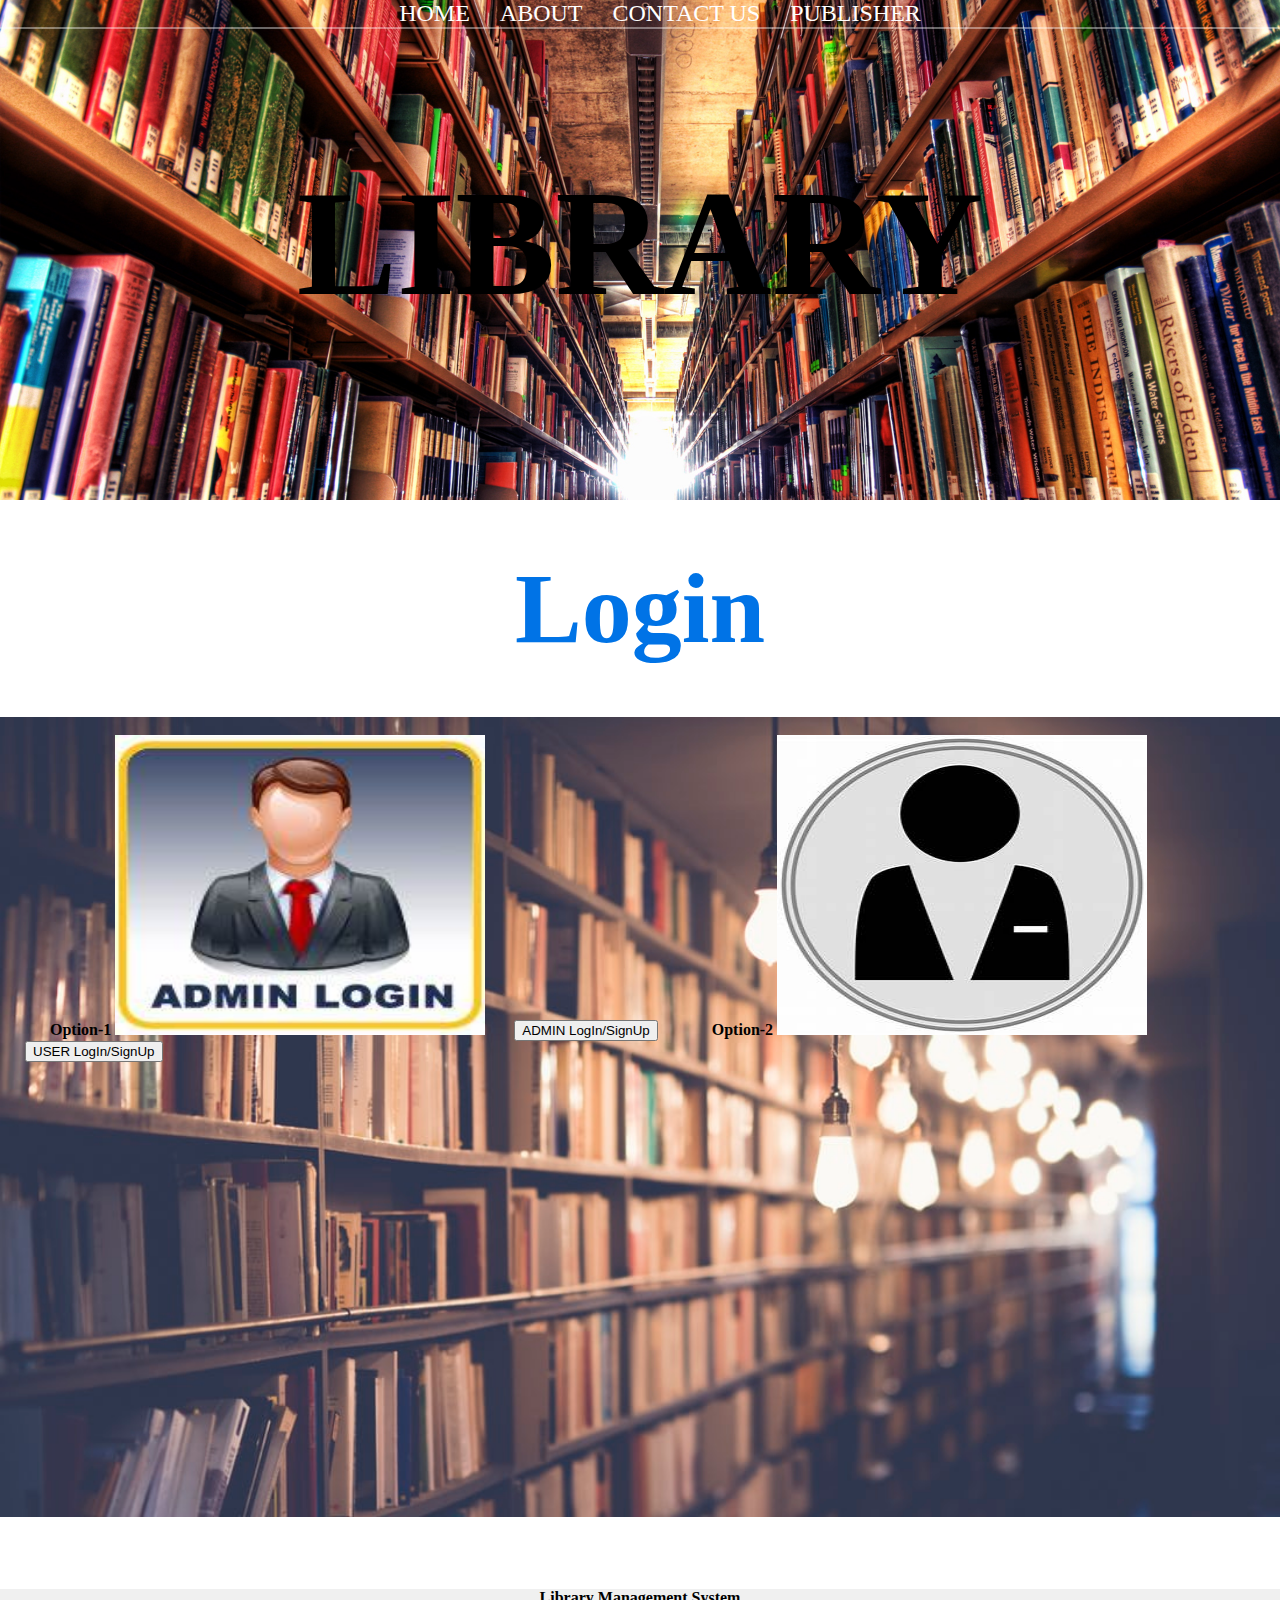
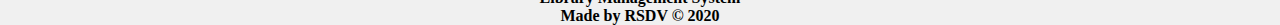
<file: index.html>
<html>
    <head>
      <title>
	  LIBRARY
	  
	  </title>
	  <link rel="stylesheet" href="style.css"/>
    </head>
    <body>
      <header class="main-header">
	          <nav class="nav main-nav">
			       <ul>
				       <li><a href="new 1.html"> HOME</li></a>
        			   <li><a href="about_.html">ABOUT</li></a>
					   <li><a href="contact.html">CONTACT US</li></a>
					   <li><a href="publisher.html">PUBLISHER</li></a>
					</ul>
					</nav>
					
					<h1 class="heeding1">
					LIBRARY
					</h1>
					
		</header>
		
		<h2 class="login">
		Login
		</h2>
		
		<section class="bgimage">
		
		<section class="sec">
		
		<br>
		
		<div class="line">
				<div class="dot1">
				
						<div>
							  
						<strong>Option-1</strong>
						</div>
							  
							
								<img src="admin_1.jpg" width=370px height=300px>
							
						
						<div>

						    <button onclick="window.location.href = 'admin_login.html';">ADMIN LogIn/SignUp</button>
						
						</div>
				         
				</div>
				
			         
				<div class="dot2">		
					    <div>
						<strong>Option-2</strong>
						</div>
						<img src="admin.jpg" width=370px height=300px>
						<div>
						    <button onclick="window.location.href = 'user_login.html';">USER LogIn/SignUp</button>
						
						</div>
				
		        </div>
	    </div>
		
		</section>
		</section>

	    </br>
	    </br>
	    </br>
	    </br>
	    
		
		<footer style="text-align: center;background-color: rgb(240, 240, 240);">
		
		   <b>Library Management System </b><br>
		   <b>Made by RSDV &copy; 2020</b>
		
		</footer>
    </body>
</html>
</file>
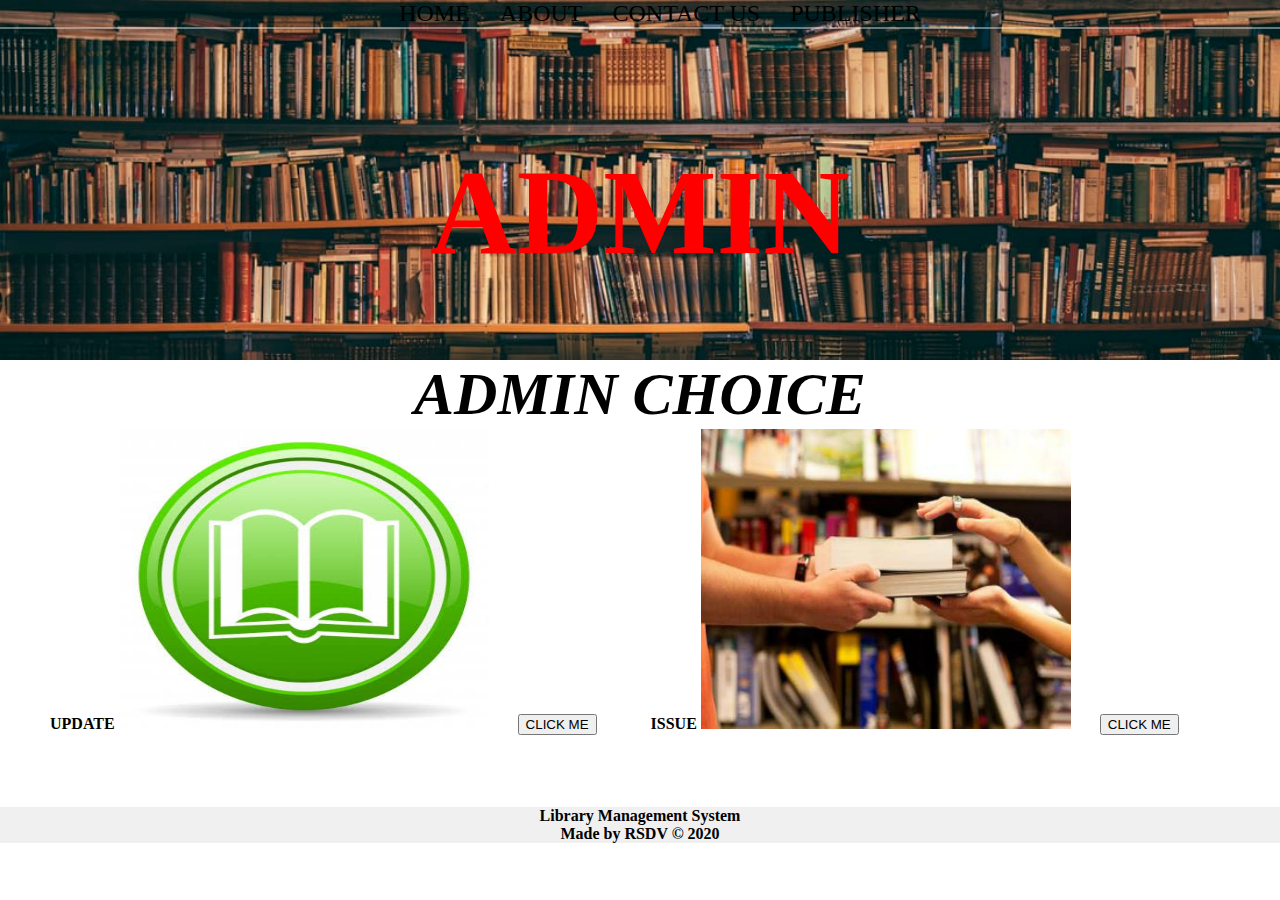
<file: admin_1.html>
<html>
    <head>
      <title>
	  ADMIN
	  
	  </title>
	  <link rel="stylesheet" href="style1_.css"/>
    </head>
    <body>
      <header class="main-header">
	          <nav class="nav main-nav">
			       <ul>
				       <li><a href="new 1.html"> HOME</li></a>
        			   <li><a href="about_.html">ABOUT</li></a>
					   <li><a href="contact.html">CONTACT US</li></a>
					   <li><a href="publisher.html">PUBLISHER</li></a>
					</ul>
					</nav>
					
					<h1 class="heeding1">
					ADMIN
					</h1>
					
		</header>
		
		<section class="sec">
		
		<h2 class="heed" ><i>ADMIN CHOICE</i>  
		</h2>
		
		<div class="line">
				<div class="dot1">
				
						<div>
							  
						<strong>UPDATE</strong>
						</div>
							  
							
								<img src="book_info.jpeg" width=370px height=300px>
							
						
						<div>

						    <a href="book_info.html"><button>CLICK ME</button></a> 
						
						</div>
				         
				</div>
				
			         
				<div class="dot2">		
					    <div>
						<strong>ISSUE</strong>
						</div>
						<img src="book_issue.jpeg" width=370px height=300px>
						<div>
						   <a href="book_issue.html" ><button>CLICK ME</button></a>
						
						</div>
				
		        </div>
	    </div>
		
		</section>

	    </br>
	    </br>
	    </br>
	    </br>
	    
		
		<footer style="text-align: center;background-color: rgb(240, 240, 240);">
		
		   <b>Library Management System </b><br>
		   <b>Made by RSDV &copy; 2020</b>
		
		</footer>
    </body>
</html>
</file>
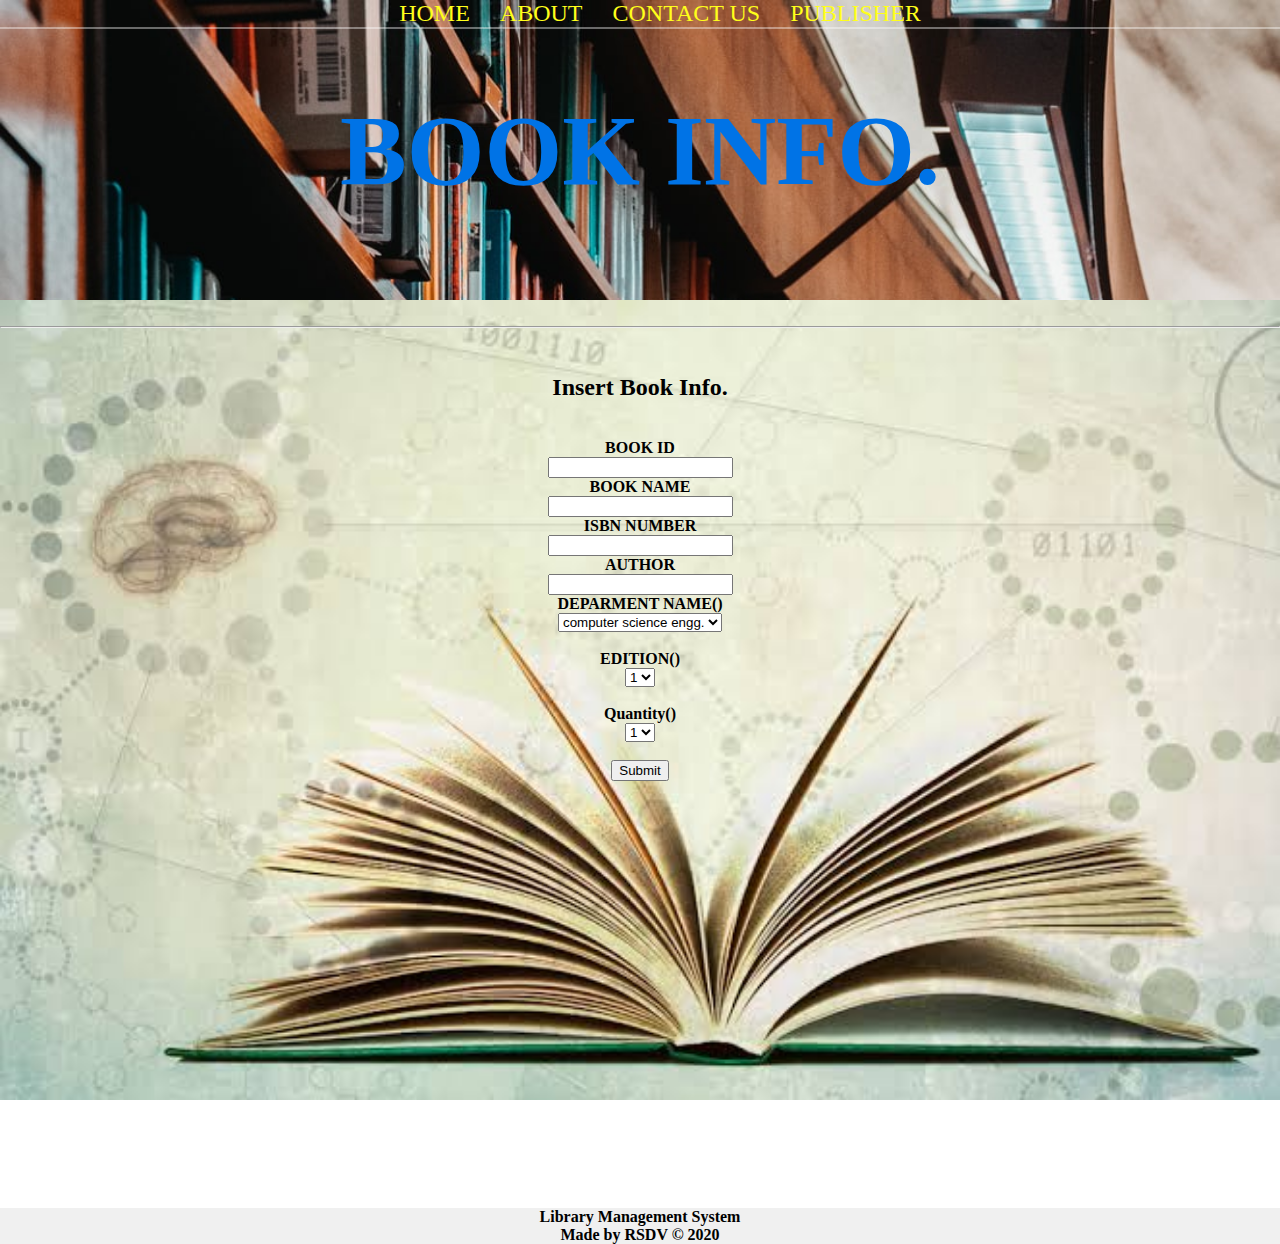
<file: book_info.html>
<html>
    <head>
      <title>
	  ADMIN
	  
	  </title>
	  <link rel="stylesheet" href="style2info.css"/>
	  
    </head>
    <body>
      <header class="main-header">
	          <nav class="nav main-nav">
			       <ul>
				       <li><a href="new 1.html"> HOME</li></a>
        			   <li><a href="about_.html">ABOUT</li></a>
					   <li><a href="contact.html">CONTACT US</li></a>
					   <li><a href="publisher.html">PUBLISHER</li></a>
					</ul>
					</nav>
					
					<h1 class="heeding1">
					BOOK INFO.
					</h1>
					
		</header>
		
		 <section class="bgimage">
			<br>
			<hr>
			<br>
			<h2 style="text-align:center";><strong>Insert Book Info.</strong></h2>
			<br>
		
	 
				
				  <form style="text-align: center;">
					 <label for="fname"> <b> BOOK ID</b> </label> <br/> 
					 <input type="text" name="fname"> <br/>
					 <label for="lname"> <b> BOOK NAME </b> </label> <br/> 
					 <input type="text" name="lname"> <br/>
					 
					 <label for="phone"><b>ISBN NUMBER</b></label><br/>
					  <input type="number" name="phone" ><br/>
					  
					  <label for="lname"> <b> AUTHOR</b> </label> <br/> 
					 <input type="text" name="lname"> <br/>
					  
					  <label for="city"><b>DEPARMENT NAME()</b></label><br/>
					  <select name="city">
							  <option value="computer science engg.">computer science engg.</option>
							  <option value="electronic engg.">electronic engg.</option>
							  <option value="Chemical engg.">Chemical engg.</option>
							  <option value="biotechnology engg.">biotechnology engg.</option>
					  </select><br/><br/>
					  
					  <label for="city"><b>EDITION()</b></label><br/> 
					  
						  <select name="city">
							  
							  <option value="1">1</option>
							  <option value="2">2</option>
							  <option value="3">3</option>
							  <option value="4">4</option>
							  <option value="5">5</option>
							  <option value="6">6</option>
							  <option value="7">7</option>
						  </select><br/><br/>
						 
					  
					  
					  <label for="city"><b>Quantity()</b></label><br/>
					  <select name="city">
							  <option value="1">1</option>
							  <option value="2">2</option>
							  <option value="3">3</option>
							  <option value="4">4</option>
							  <option value="5">5</option>
					  </select><br/><br/>
					  
					  
					 <button onclick="alert('Registration Complete')">Submit</button>
					  
				  </form>    

				  
			   
		</section>
		
		
			

	    
		</br>
	    </br>
	    </br>
	    </br>
		</br>
	    </br>

	    
		
		<footer style="text-align: center;background-color: rgb(240, 240, 240);">
		
		   <b>Library Management System </b><br>
		   <b>Made by RSDV &copy; 2020</b>
		
		</footer>
    </body>
</html>
</file>
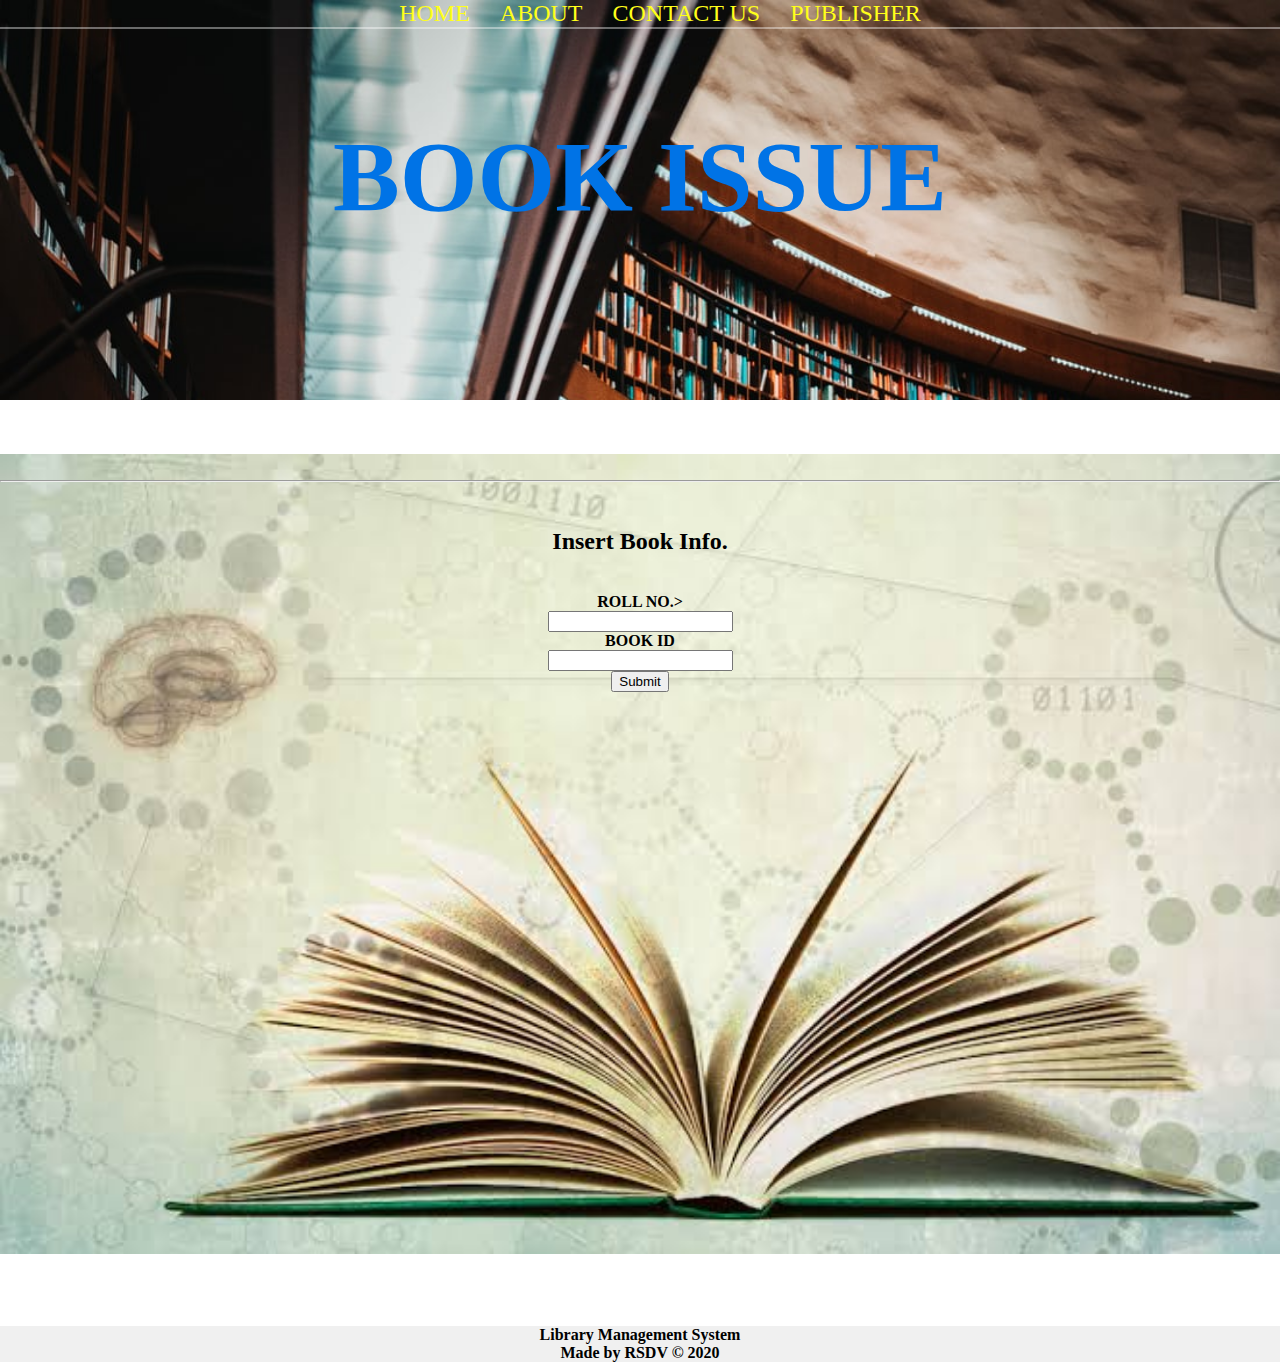
<file: book_issue.html>
<html>
    <head>
      <title>
	  ADMIN
	  
	  </title>
	  <link rel="stylesheet" href="style3.css"/>
	  
    </head>
    <body>
      <header class="main-header">
	          <nav class="nav main-nav">
			       <ul>
				       <li><a href="new 1.html"> HOME</li></a>
        			   <li><a href="about_.html">ABOUT</li></a>
					   <li><a href="contact.html">CONTACT US</li></a>
					   <li><a href="publisher.html">PUBLISHER</li></a>
					</ul>
					</nav>
					
					<h1 class="heeding1">
					BOOK ISSUE
					</h1>
					
		</header>
		<br>
		<br>
		<br>
		<section class="bgimage">
			<br>
			<hr>
			<br>
			<h2 style="text-align:center";><strong>Insert Book Info.</strong></h2>
			<br>
		
	 
				
				  <form style="text-align: center;">
					 
					 
					 
					 <label for="phone"><b>ROLL NO.></b></label><br/>
					  <input type="number" name="phone" ><br/>
					  
					  <label for="fname"> <b> BOOK ID</b> </label> <br/> 
					 <input type="text" name="fname"> <br/>
					  
					   <button onclick="alert('Registration Complete')">Submit</button>
					  
				  </form>    

				  
			   
		</section>
		
			

	    </br>
	    </br>
	    </br>
	    </br>
	    
		
		<footer style="text-align: center;background-color: rgb(240, 240, 240);">
		
		   <b>Library Management System </b><br>
		   <b>Made by RSDV &copy; 2020</b>
		
		</footer>
    </body>
</html>
</file>
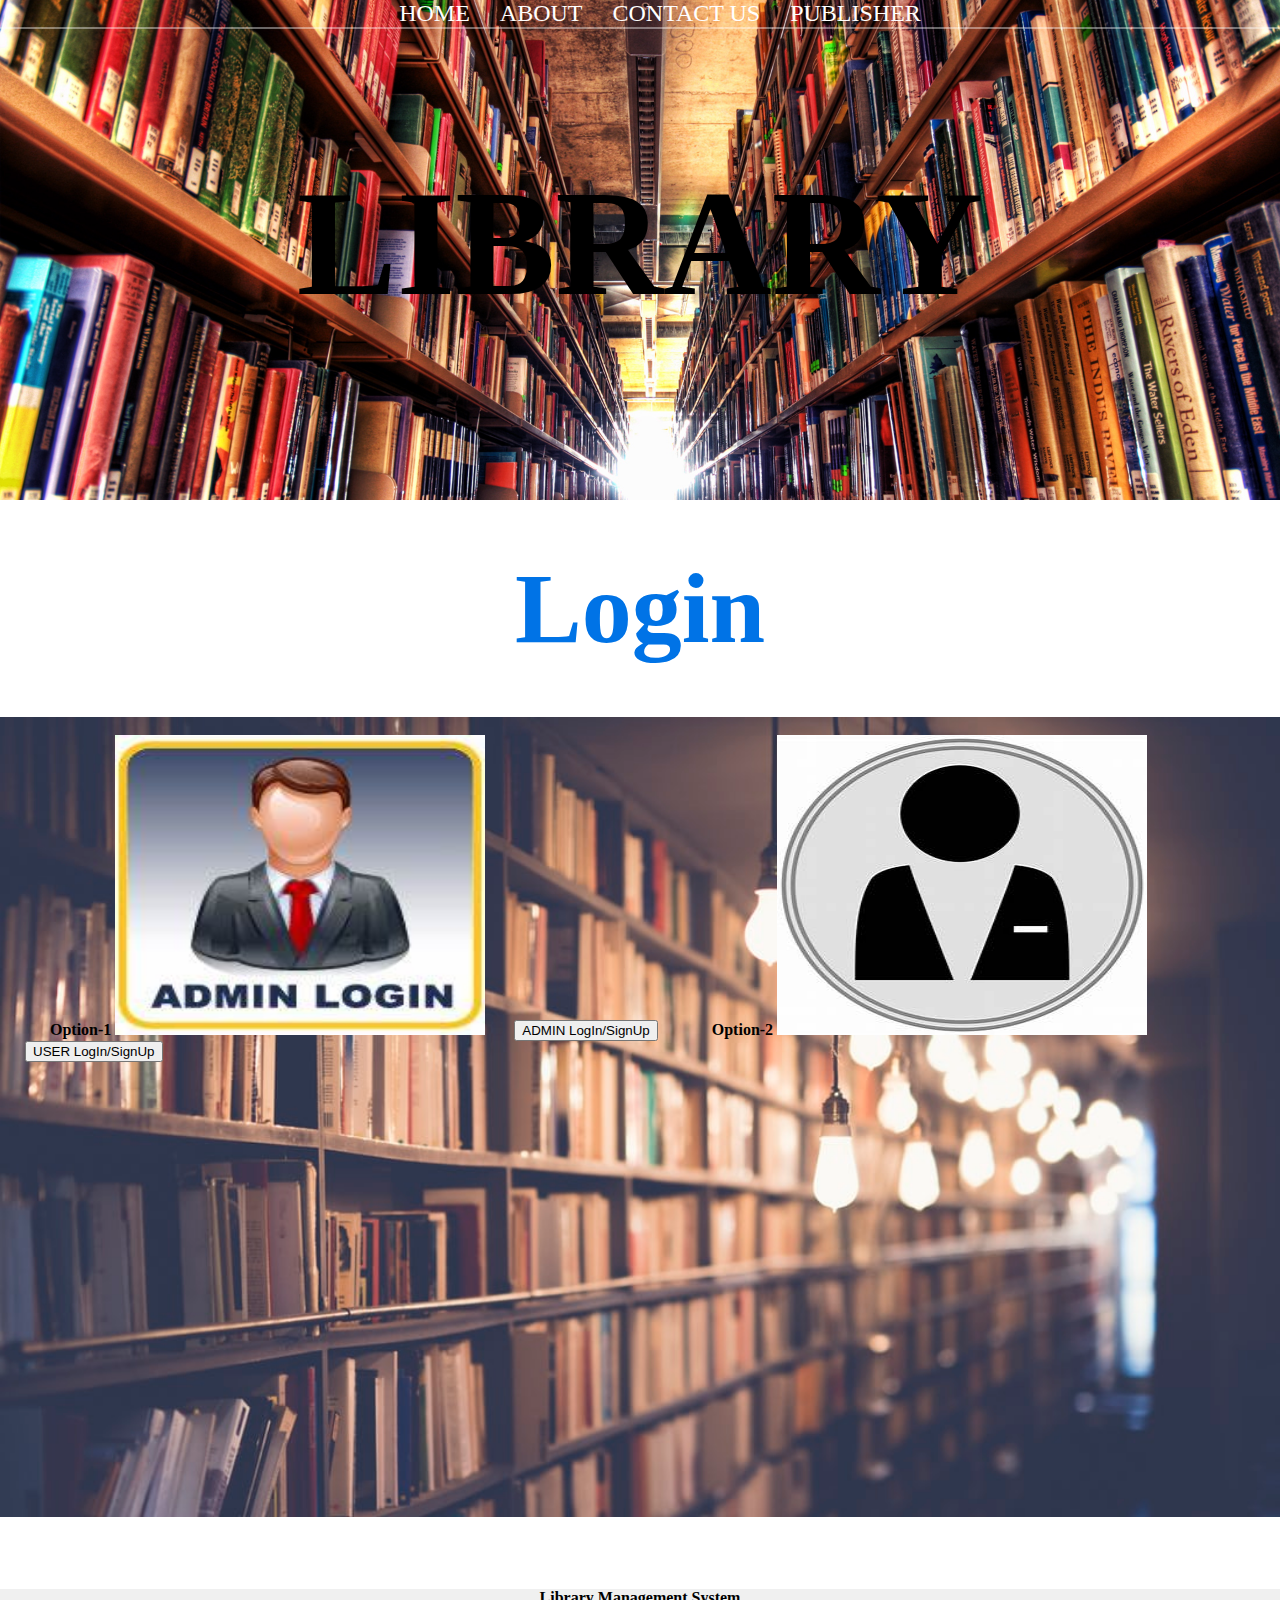
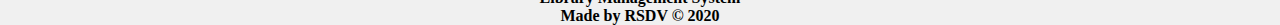
<file: new 1.html>
<html>
    <head>
      <title>
	  LIBRARY
	  
	  </title>
	  <link rel="stylesheet" href="style.css"/>
    </head>
    <body>
      <header class="main-header">
	          <nav class="nav main-nav">
			       <ul>
				       <li><a href="new 1.html"> HOME</li></a>
        			   <li><a href="about_.html">ABOUT</li></a>
					   <li><a href="contact.html">CONTACT US</li></a>
					   <li><a href="publisher.html">PUBLISHER</li></a>
					</ul>
					</nav>
					
					<h1 class="heeding1">
					LIBRARY
					</h1>
					
		</header>
		
		<h2 class="login">
		Login
		</h2>
		
		<section class="bgimage">
		
		<section class="sec">
		
		<br>
		
		<div class="line">
				<div class="dot1">
				
						<div>
							  
						<strong>Option-1</strong>
						</div>
							  
							
								<img src="admin_1.jpg" width=370px height=300px>
							
						
						<div>

						    <button onclick="window.location.href = 'admin_login.html';">ADMIN LogIn/SignUp</button>
						
						</div>
				         
				</div>
				
			         
				<div class="dot2">		
					    <div>
						<strong>Option-2</strong>
						</div>
						<img src="admin.jpg" width=370px height=300px>
						<div>
						    <button onclick="window.location.href = 'user_login.html';">USER LogIn/SignUp</button>
						
						</div>
				
		        </div>
	    </div>
		
		</section>
		</section>

	    </br>
	    </br>
	    </br>
	    </br>
	    
		
		<footer style="text-align: center;background-color: rgb(240, 240, 240);">
		
		   <b>Library Management System </b><br>
		   <b>Made by RSDV &copy; 2020</b>
		
		</footer>
    </body>
</html>
</file>
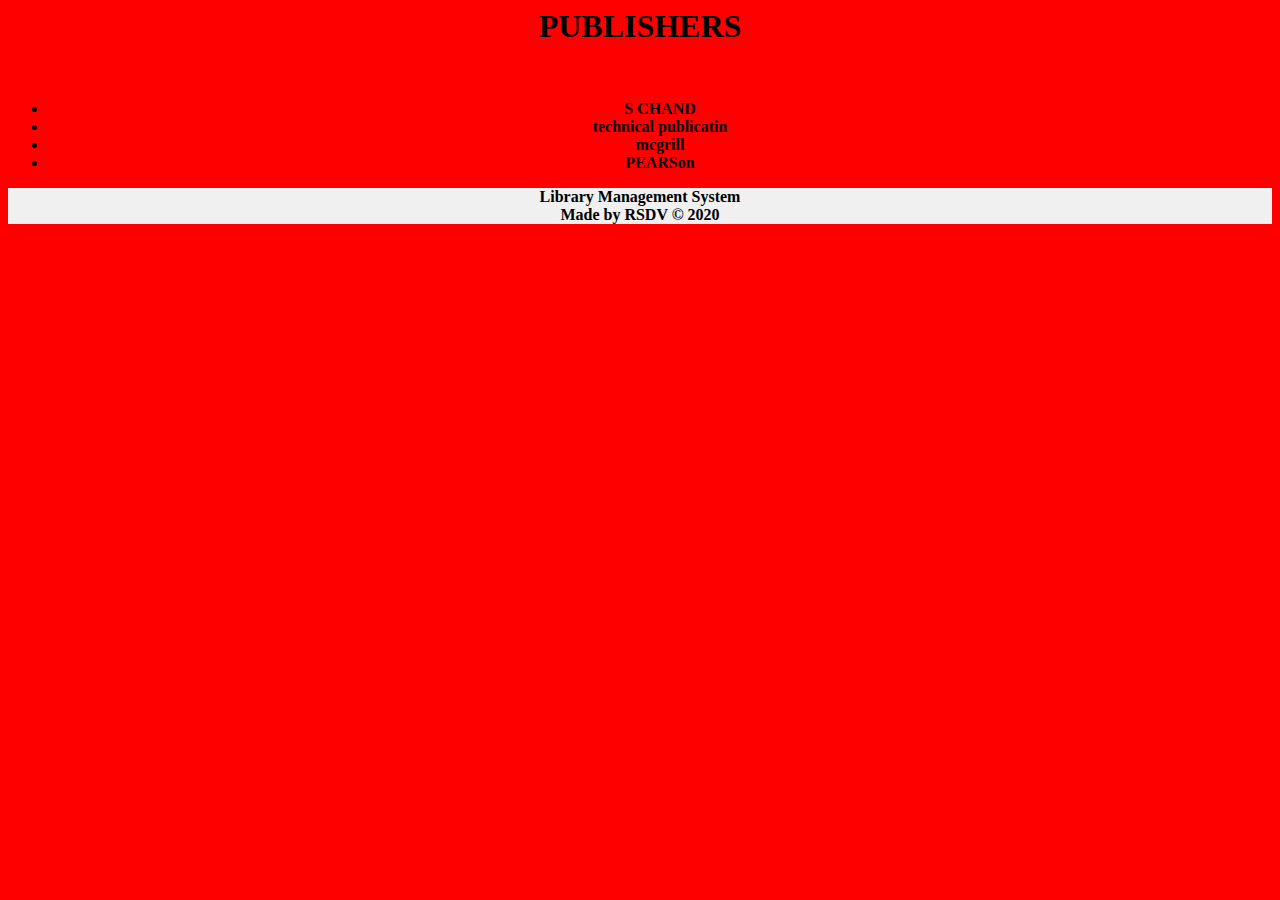
<file: publisher.html>
<html>
    <head>
	<title>PUBLISHERS
	
	</title>
    </head>
<body style="background-color:red;text-align:center">
	<h1>PUBLISHERS</h1><br>
	<p text-align:left>
	<b>
	<ul>
	<li>S CHAND</li>
	<li>technical publicatin</li>
	<li>mcgrill</li>
	<li>PEARSon</li>
	</ul>
	</b>
	</p>
      
		
	<footer style="text-align: center;background-color: rgb(240, 240, 240);">
		
		   <b>Library Management System </b><br>
		   <b>Made by RSDV &copy; 2020</b>
		
    </footer>	
 </body>
</html>
</file>
<file: style.css>
*{
	box-sizing: border-box;
	font-family:
	color: #777;
}
 
html,body{
	margin:0;
	padding:0; 
}


.nav ul {
	margin:0;
}
.nav li{
	display: inline;
}
.nav a{
	padding: .5em;
	color: white;
	text-decoration:none;
}
.main-nav{
	text-align:center;
	font-size: 1.5em;
	font-weight: lighter;
	border-bottom: 2px solid rgba(255,255,255,.4) 
}
.nav a:hover{
	background-color: rgba(255,255,255,.3);
}



.main-header{
	background-image:url("1about.jpg");
	width: 100%;
	height: 500px;
	background-size: cover;
	padding-bottom: 30px;
}
.heeding1{
	text-align: center;
	margin:10%;
	font-size: 150px;
	color: #000000;
	font-family: serif;     
		
}





.line div {
	padding-left: 25px;
	display: inline;
}
.login {
	text-align: center;
	margin:4%;
	font-size: 100px;
	color: #0073e6;
	font-family: serif;  
}
.bgimage {
	background-image:url("bg.jpeg");
	width: 100%;
	height: 800px;
	background-size: cover;
	padding-bottom: 30px;
}
</file>
<file: style1_.css>
*{
	box-sizing: border-box;
	font-family:
	color: black;
}
 
html,body{
	margin:0;
	padding:0; 
}


.nav ul {
	margin:0;
}
.nav li{
	display: inline;
}
.nav a{
	padding: .5em;
	color: black;
	text-decoration:none;
}
.main-nav{
	text-align:center;
	font-size: 1.5em;
	font-weight: lighter;
	border-bottom: 2px solid rgba(255,255,255,.4) 
}
.nav a:hover{
	background-color: rgba(255,255,255,.3);
}



.main-header{
	background-image:url("stylee.jpeg");
	width: 100%;
	height: 360px;
	background-size: cover;
	padding-bottom: 30px;
}
.heeding1{
	text-align: center;
	margin:9%;
	font-size: 120px;
	color: #ff0000;
	font-family: serif;
		
}

.heed {
	text-align: center;
	margin:0;
	font-size: 60px;
	color: black;
}

/*.dot1 {
	float: left;
}

.dot2 {
	float: left;
}*/

.line div {
	padding-left: 25px;
	display: inline;
}
</file>
<file: style2info.css>
*{
	box-sizing: border-box;
	font-family:
	color: white;
}
 
html,body{
	margin:0;
	padding:0; 
}


.nav ul {
	margin:0;
}
.nav li{
	display: inline;
}
.nav a{
	padding: .5em;
	color: #ffff1a;
	text-decoration:none;
}
.main-nav{
	text-align:center;
	font-size: 1.5em;
	font-weight: lighter;
	border-bottom: 2px solid rgba(255,255,255,.4) 
}
.nav a:hover{
	background-color: rgba(255,255,255,.3);
}



.main-header{
	background-image:url("addition.jpeg");
	width: 100%;
	height: 300px;
	background-size: cover;
	padding-bottom: 30px;
}
.heeding1{
	text-align: center;
	margin:5%;
	font-size: 100px;
	color: #0073e6;
	font-family: serif;     
		
}

.heed {
	text-align: center;
	margin:0;
	font-size: 60px;
	color: #00ff00;
}

.bgimage {
	background-image:url("books.jpeg");
	width: 100%;
	height: 800px;
	background-size: cover;
	padding-bottom: 30px;
}
</file>
<file: style3.css>
*{
	box-sizing: border-box;
	font-family:
	color: white;
}
 
html,body{
	margin:0;
	padding:0; 
}


.nav ul {
	margin:0;
}
.nav li{
	display: inline;
}
.nav a{
	padding: .5em;
	color: #ffff1a;
	text-decoration:none;
}
.main-nav{
	text-align:center;
	font-size: 1.5em;
	font-weight: lighter;
	border-bottom: 2px solid rgba(255,255,255,.4) 
}
.nav a:hover{
	background-color: rgba(255,255,255,.3);
}



.main-header{
	background-image:url("issue_book.jpeg");
	width: 100%;
	height: 400px;
	background-size: cover;
	padding-bottom: 30px;
}
.heeding1{
	text-align: center;
	margin:7%;
	font-size: 100px;
	color: #0073e6;
	font-family: red serif;     
		
}

.heed {
	text-align: center;
	margin:0;
	font-size: 60px;
	color: #00ff00;
}

.bgimage {
	background-image:url("books.jpeg");
	width: 100%;
	height: 800px;
	background-size: cover;
	padding-bottom: 30px;
}
</file>
